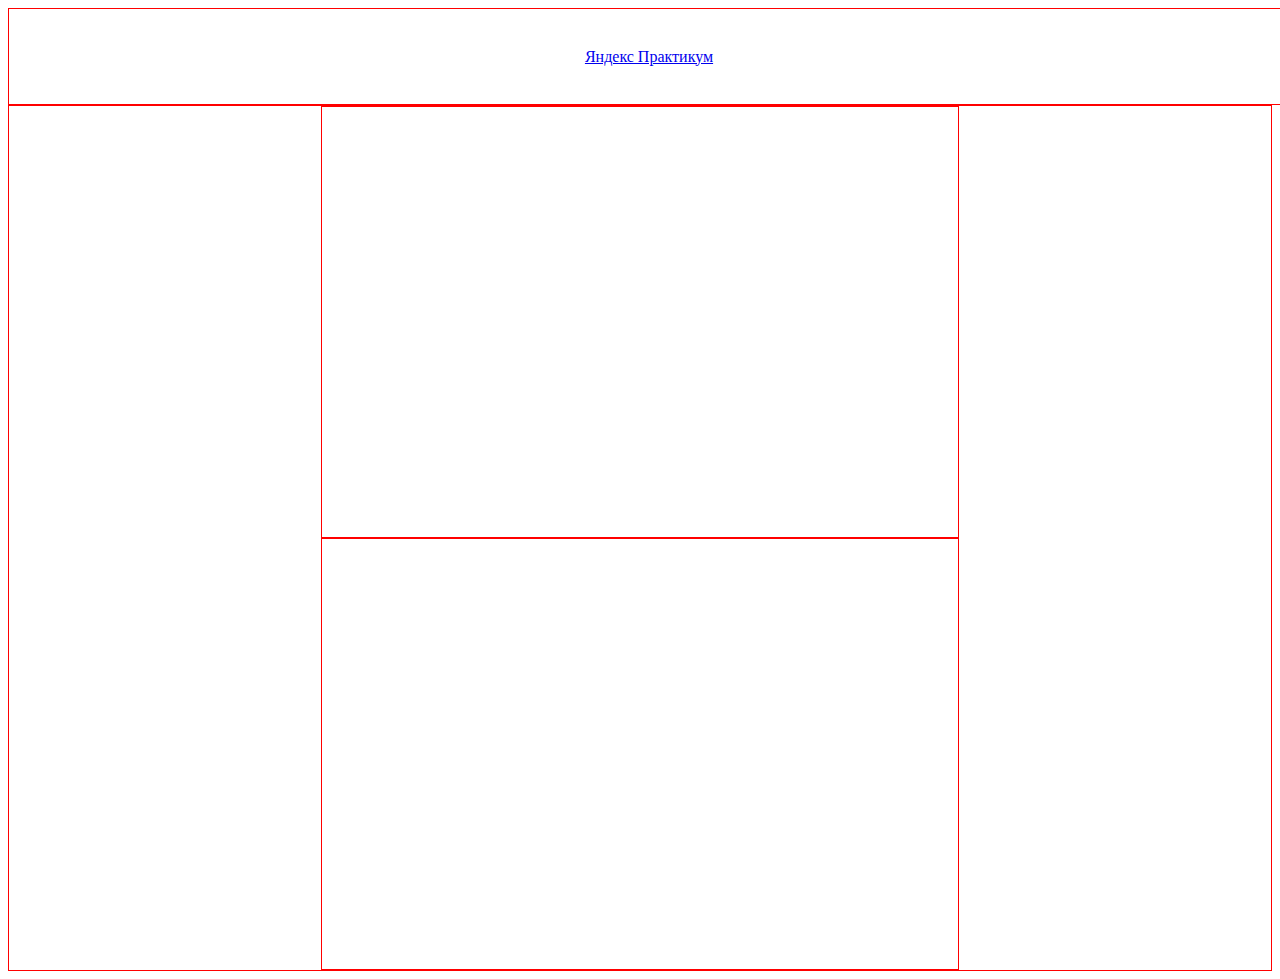
<file: course_01/theme_01/index.html>
<!DOCTYPE html>
<html>
  <head>
    <meta charset="UTF-8" />
    <link
      rel="stylesheet"
      href="https://code.s3.yandex.net/web-code/normalize.css"
    />
    <link rel="stylesheet" href="style.css" />
    <title>Портфолио</title>
  </head>
  <body>
    <div class="header">
      <a href="#" class="header-link">Яндекс Практикум</a>
    </div>
    <div class="flex-row">
      <div class="project project_beginner project_music-album"></div>
      <div class="project project_beginner project_design-principles"></div>
    </div>
  </body>
</html>
</file>
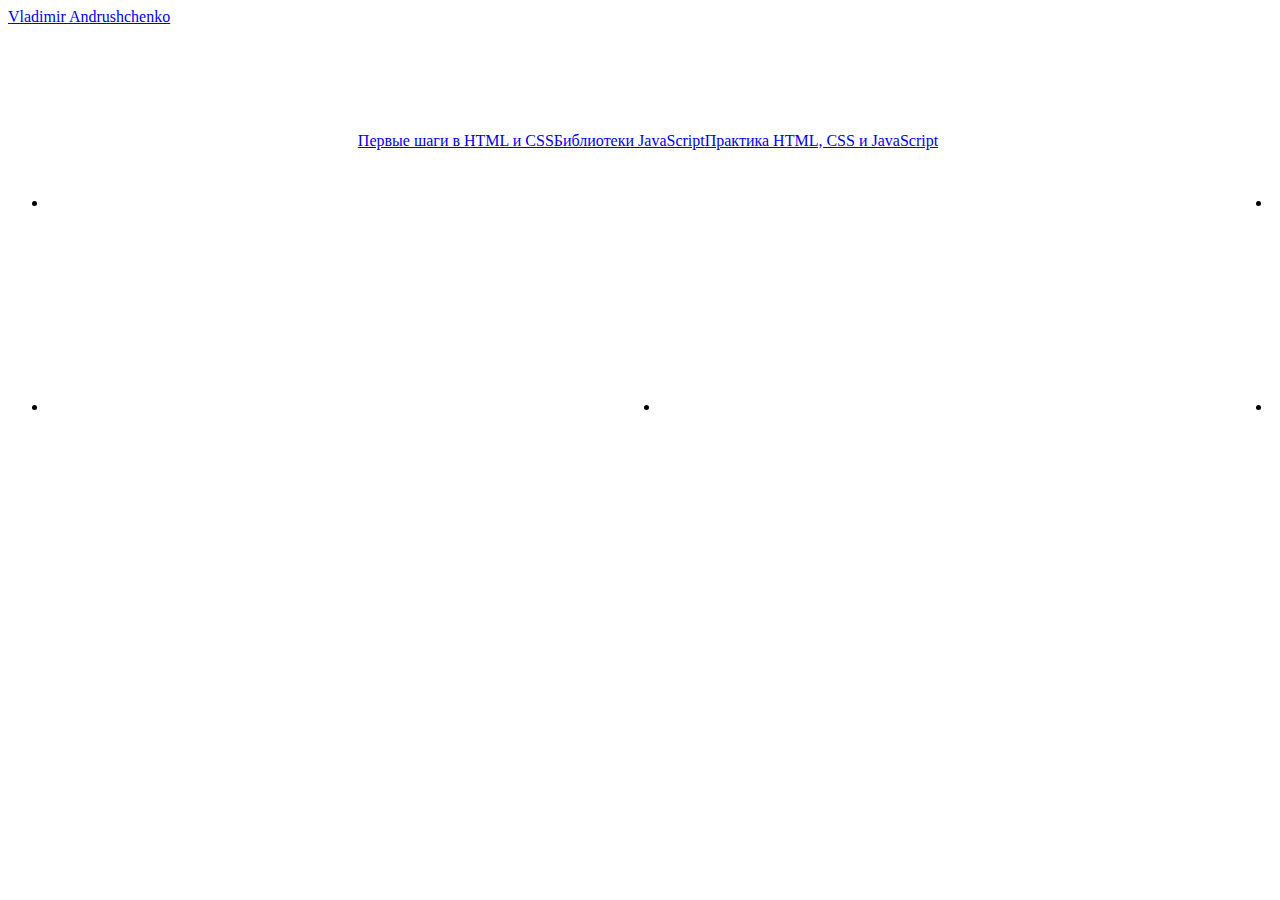
<file: course_01/theme_02/index.html>
<!DOCTYPE html>
<html lang="ru">
  <head>
    <meta charset="UTF-8" />
    <meta name="viewport" content="width=device-width, initial-scale=1" />
    <meta
      name="description"
      content="портфолио Vladimir Andrushchenko на Яндекс.Практикуме"
    />
    <meta name="keywords" content="html, css, javascript" />
    <meta name="author" content="Vladimir Andrushchenko" />
    <link
      rel="stylesheet"
      href="https://code.s3.yandex.net/web-code/normalize.css"
    />
    <link rel="stylesheet" href="style.css" />
    <title>Портфолио</title>
  </head>
  <body>
    <header class="header">
      <a href="#" class="header-link" lang="en">Vladimir Andrushchenko</a>
    </header>
    <nav class="menu">
      <a href="#" class="menu-link">Первые шаги в HTML и CSS</a>
      <a href="#" class="menu-link">Библиотеки JavaScript</a>
      <a href="#" class="menu-link">Практика HTML, CSS и JavaScript</a>
    </nav>
    <main class="main">
      <ul class="flex-row">
        <li class="project project_beginner project_music-album"></li>
        <li class="project project_beginner project_design-principles"></li>
      </ul>
      <section class="flex-row flex-row_reversed">
        <div class="flex-column flex-column_reversed">
          <div class="project project_frameworks project_p5">
            <video
              class="project-video"
              src="https://code.s3.yandex.net/web-code/like.mp4"
              autoplay
              muted
              loop
            ></video>
          </div>
          <div class="flex-row flex-row_frameworks-inner">
            <div class="project project_frameworks project_slider"></div>
            <div class="project project_frameworks project_reactive"></div>
          </div>
        </div>
        <div class="project project_frameworks project_procrastinate">
          <video
            class="project-video"
            src="https://code.s3.yandex.net/web-code/procrastinate.mov"
            autoplay
            muted
            loop
          ></video>
        </div>
      </section>
      <ul class="flex-row">
        <li class="project project_vanilla project_how-to-study"></li>
        <li class="project project_vanilla project_across-russia"></li>
        <li class="project project_vanilla project_mesto"></li>
      </ul>
    </main>
    <footer class="footer">
      <div class="logo"></div>
    </footer>
  </body>
</html>
</file>
<file: course_01/theme_01/style.css>
div {
  border: 1px solid red;
}

.header {
  height: 95px;
  display: flex;
  max-width: 1330px;
  min-width: 1280px;
  margin: auto;
}

.header-link {
  margin: auto;
}

.menu {
  display: flex;
  justify-content: center;
  align-items: center;
  min-height: 75px;
  flex-wrap: wrap;
  max-width: 1330px;
  min-width: 1280px;
  margin: auto;
}

.main {
  max-width: 1330px;
  min-width: 1280px;
  margin: auto;
}

.flex-row {
  display: flex;
  justify-content: space-around;
  flex-wrap: wrap;
}

.flex-row_reversed {
  flex-direction: row-reverse;
}

.flex-column,
.project_procrastinate {
  width: 636px;
  height: 557px;
}

.flex-column {
  display: flex;
  justify-content: space-between;
}

.flex-column_reversed {
  flex-direction: column-reverse;
}

.project {
  background-position: center;
  background-size: cover;
}

.project_beginner {
  width: 636px;
  height: 430px;
}

.project_music-album {
  background-image: url('https://code.s3.yandex.net/web-code/album.png');
}

.project_design-principles {
  background-image: url('https://code.s3.yandex.net/web-code/design.png');
}

.project-video {
  width: 100%;
  height: 100%;
  object-fit: cover;
}

.project_p5 {
  width: 636px;
  height: 240px;
}

.flex-row_frameworks-inner {
  width: 636px;
  height: 290px;
}

.project_slider,
.project_reactive {
  width: 306px;
  height: 290px;
}

.project_slider {
  background-image: url('https://code.s3.yandex.net/web-code/slider.gif');
}

.project_reactive {
  background-image: url('https://code.s3.yandex.net/web-code/reactive.gif');
}

.project_vanilla {
  width: 306px;
  height: 290px;
}

.project_how-to-study {
  background-image: url('https://code.s3.yandex.net/web-code/how-to-study.png');
  order: 3;
}

.project_across-russia {
  background-image: url('https://code.s3.yandex.net/web-code/across-russia.png');
  order: 2;
  flex-basis: 636px;
}

.project_mesto {
  background-image: url('https://code.s3.yandex.net/web-code/mesto.png');
  order: 1;
}

.footer {
  display: flex;
  height: 95px;
  justify-content: center;
  max-width: 1330px;
  min-width: 1280px;
  margin: auto;
}

.logo {
  width: 145px;
  height: 25px;
  background-size: contain;
  background-image: url('https://pictures.s3.yandex.net/logo_black.png');
  background-repeat: no-repeat;
  background-position: center;
  align-self: center;
}
</file>
<file: course_01/theme_02/style.css>
.page {
  font-family: 'Cormorant Garamond';
}

.centered-block {
  margin: auto;
}

.flex-row {
  display: flex;
  justify-content: space-between;
  flex-wrap: wrap;
}

.flex-column {
  display: flex;
  justify-content: space-between;
}

.flex-column_reversed {
  flex-direction: column-reverse;
}

.flex-row_reversed {
  flex-direction: row-reverse;
}

.flex-row_space_bottom {
  margin-bottom: 60px;
}

.header {
  height: 95px;
  display: flex;
  max-width: 1330px;
  min-width: 1280px;
}

.header__link {
  font-size: 28px;
  text-decoration: none;
  color: #10191e;
}

.menu {
  display: flex;
  justify-content: center;
  min-height: 75px;
  align-items: center;
  flex-wrap: wrap;
  max-width: 1330px;
  min-width: 1280px;
}

.menu__link {
  font-size: 18px;
  text-decoration: none;
  color: #10191e;
  margin-right: 20px;
}

.menu__link:last-of-type {
  margin: 0;
}

.menu__link_active {
  text-decoration: underline;
}

.page__menu {
  margin: 40px auto;
}

.content {
  max-width: 1330px;
  min-width: 1280px;
}

.content__title {
  font-size: 34px;
  margin: 0 0 40px;
  text-align: center;
}

.project {
  background-position: center;
  background-size: cover;
}

.project__overlay {
  background-color: rgba(0, 0, 100, 0.8);
  height: 100%;
  width: 100%; /* растянули ссылку во весь блок */
  display: flex;
  justify-content: center;
  align-items: center; /* выровняли текст по центру средствами flex */
  text-decoration: none; /* убрали подчеркивание  */
  color: white;
  text-transform: uppercase;
  font-size: 30px;
  text-align: center;
  box-sizing: border-box; /* задали внутренний фокус элемента, чтобы контейнер не расширялся */
  padding: 20px; /* отступ, чтобы текст не касался краёв */
  opacity: 0;
}

.project__overlay:hover {
  opacity: 1;
}

.project_width_l {
  width: 636px;
}

.project_width_m {
  width: 306px;
}

.project_height_xl {
  height: 557px;
}

.project_height_l {
  height: 430px;
}

.project_height_m {
  height: 290px;
}

.project_height_s {
  height: 240px;
}

.project_name_music-album {
  background-image: url(https://code.s3.yandex.net/web-code/album.png);
}

.project_name_design-principles {
  background-image: url(https://code.s3.yandex.net/web-code/design.png);
}

.project__video {
  width: 100%;
  height: 100%;
  object-fit: cover;
}

.project_name_slider {
  background-image: url(https://code.s3.yandex.net/web-code/slider.gif);
}

.project_name_reactive {
  background-image: url(https://code.s3.yandex.net/web-code/reactive.gif);
}

.list {
  list-style: none;
  margin: 0;
  padding: 0;
}

.project_name_how-to-study {
  background-image: url(https://code.s3.yandex.net/web-code/how-to-study.png);
  order: 3;
}

.project_name_across-russia {
  background-image: url(https://code.s3.yandex.net/web-code/across-russia.png);
  order: 2;
}

.project_name_mesto {
  background-image: url(https://code.s3.yandex.net/web-code/mesto.png);
  order: 1;
}

.footer {
  height: 95px;
  display: flex;
  justify-content: center;
  max-width: 1330px;
  min-width: 1280px;
}

.footer__logo {
  width: 145px;
  height: 25px;
  background-image: url(https://pictures.s3.yandex.net/logo_black.png);
  background-size: contain;
  background-repeat: no-repeat;
  background-position: center;
  align-self: center;
}
</file>
